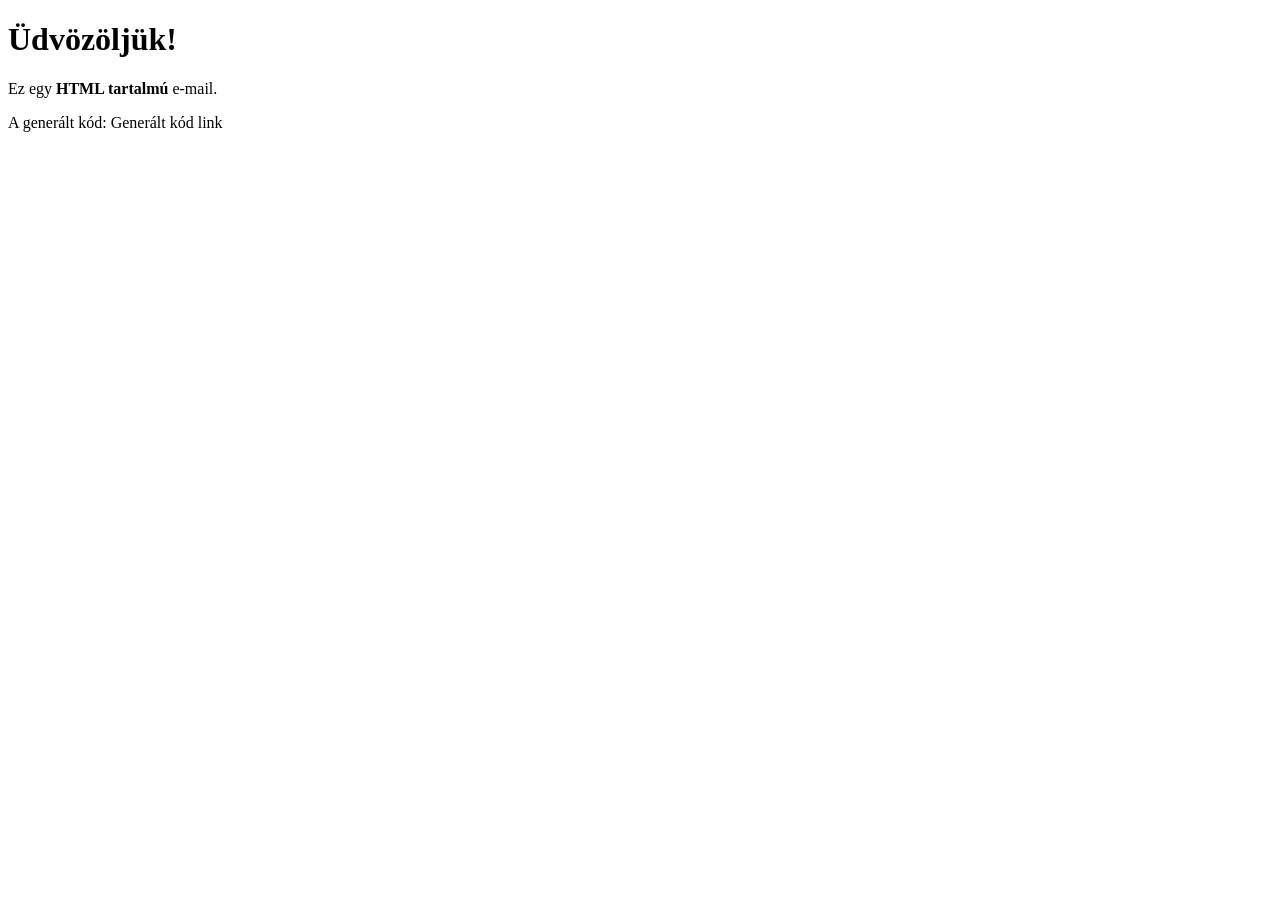
<file: src/main/resources/templates/activate_registration.html>
<!DOCTYPE html>
<html xmlns:th="http://www.thymeleaf.org">

<head>
  <meta charset="UTF-8">
  <title>Email tartalma</title>
</head>

<body>
<h1>Üdvözöljük!</h1>
<p>Ez egy <strong>HTML tartalmú</strong> e-mail.</p>
<p>A generált kód: <a th:href="@{http://localhost:8080/verify_code(code=${generatedCode})}" th:text="${generatedCode}">Generált kód link</a></p>
</body>

</html>
</file>
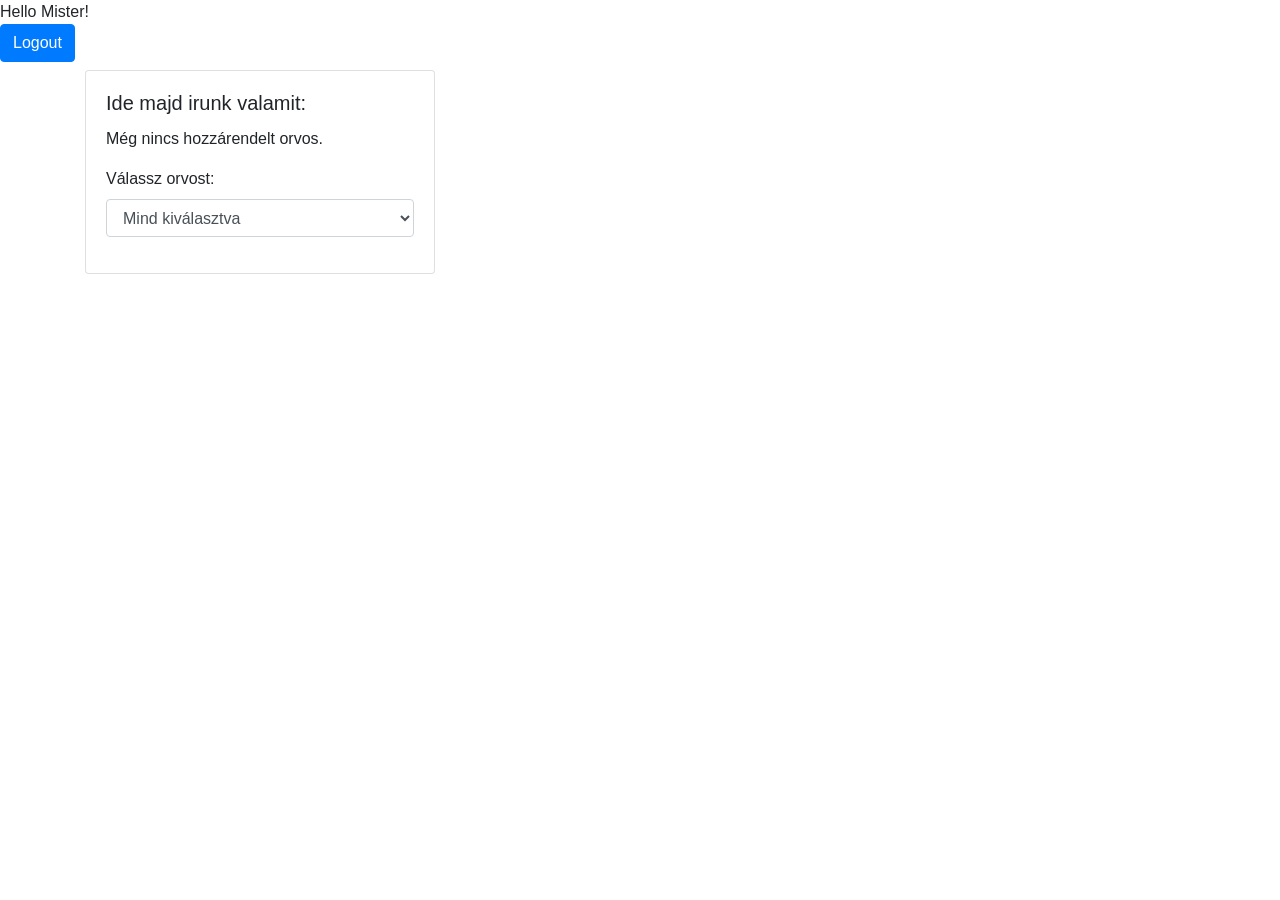
<file: src/main/resources/templates/home.html>
<!DOCTYPE html>
<html lang="hu" xmlns:th="http://www.thymeleaf.org">
<head>
    <meta charset="UTF-8">
    <meta name="viewport"
          content="width=device-width, user-scalable=no, initial-scale=1.0, maximum-scale=1.0, minimum-scale=1.0">
    <meta http-equiv="X-UA-Compatible" content="ie=edge">
    <title>Document</title>
    <!-- Bootstrap CSS hivatkozás -->
    <link rel="stylesheet" href="https://stackpath.bootstrapcdn.com/bootstrap/4.5.2/css/bootstrap.min.css">
    <!-- Saját CSS fájl (style-home.css) -->
    <link rel="stylesheet" th:href="@{/css/style-home.css}">
</head>
<body>
<div class="header">
    <span th:text="${currentUser == null ? '' : currentUser}">Hello Mister!</span>
    <form th:action="@{/logout}" method="post">
        <input type="submit" th:value="logout" value="Logout" class="btn btn-primary">
    </form>
</div>
<div class="container">
    <div class="row">
        <div class="col-lg-4" th:each="expertise : ${areaOfexpertiseList}">
            <div class="row">
                <div class="col-lg-12">
                    <h3 th:text="${expertise.qualification}"></h3>
                    <div class="card">
                        <div class="card-body">
                            <h5 class="card-title">Ide majd irunk valamit:</h5>
                            <p th:unless="${not #lists.isEmpty(expertise.users)}">Még nincs hozzárendelt orvos.</p>


                            <div class="form-group" th:if="${not #lists.isEmpty(expertise.users)}">
                                <label for="doctorsSelect">Válassz orvost:</label>
                                <select class="form-control" id="doctorsSelect" name="selectedDoctorId">
                                    <option value="" selected>Mind kiválasztva</option>
                                    <option th:each="doctor : ${expertise.users}" th:value="${doctor.userId}" th:text="${doctor.firstName + ' ' + doctor.lastName}"></option>
                                </select>
                            </div>

                        </div>
                </div>
            </div>
        </div>
    </div>
</div>
</div>


</body>
</html>
</file>
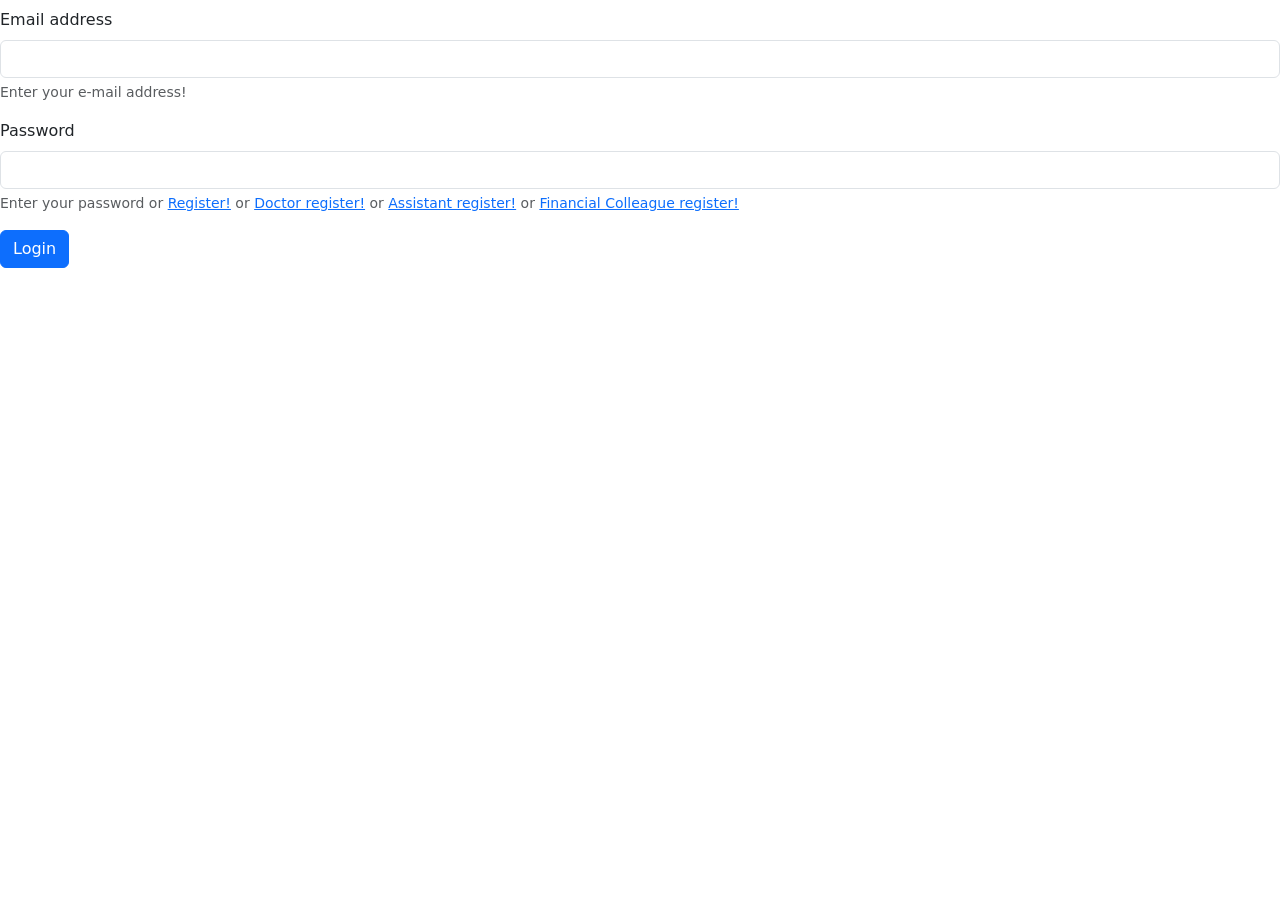
<file: src/main/resources/templates/login.html>
<!DOCTYPE HTML>
<html xmlns:th="http://www.thymeleaf.org">
<head>
    <title>MSS</title>
    <link href="https://cdn.jsdelivr.net/npm/bootstrap@5.2.2/dist/css/bootstrap.min.css" rel="stylesheet"
          integrity="sha384-Zenh87qX5JnK2Jl0vWa8Ck2rdkQ2Bzep5IDxbcnCeuOxjzrPF/et3URy9Bv1WTRi" crossorigin="anonymous">
    <script src="https://cdn.jsdelivr.net/npm/bootstrap@5.2.2/dist/js/bootstrap.bundle.min.js"
            integrity="sha384-OERcA2EqjJCMA+/3y+gxIOqMEjwtxJY7qPCqsdltbNJuaOe923+mo//f6V8Qbsw3"
            crossorigin="anonymous"></script>
    <meta http-equiv="Content-Type" content="text/html; charset=UTF-8"/>
    <link rel="stylesheet" th:href="@{/css/style.css}">
</head>
<body>
<div class="frame">
    <div class="center-screen">
        <form name="f" th:action="@{/login}" action="/login" method="post">
            <h4 class="validatorError" th:text="${errorMsg} == null ? '': ${errorMsg}"></h4>
            <h3 class="validatorError" th:text="${msg} == null ?'' : ${msg}"></h3>
            <div class="mb-3">
                 <label for="exampleInputEmail1" class="form-label">Email address</label>
                <input name="username" type="text" class="form-control" id="exampleInputEmail1"
                       aria-describedby="emailHelp">
                <div id="emailHelp" class="form-text">Enter your e-mail address!</div>
            </div>
            <div class="mb-3">
                <label for="exampleInputPassword1" class="form-label">Password</label>
                <input name="password" type="password" class="form-control" id="exampleInputPassword1">
                <div id="emailHel" class="form-text">Enter your password or
                    <a href="#" th:href="@{/register}">Register!</a> or
                    <a href="#" th:href="@{/register/doctor}">Doctor register!</a> or
                    <a href="#" th:href="@{/register/assistant}">Assistant register!</a> or
                    <a href="#" th:href="@{/register/financialColleague}">Financial Colleague register!</a>

                </div>
            </div>
            <input name="submit" type="submit" value="Login" class="btn btn-primary">
        </form>
    </div>
</div>
</body>
</html>
</file>
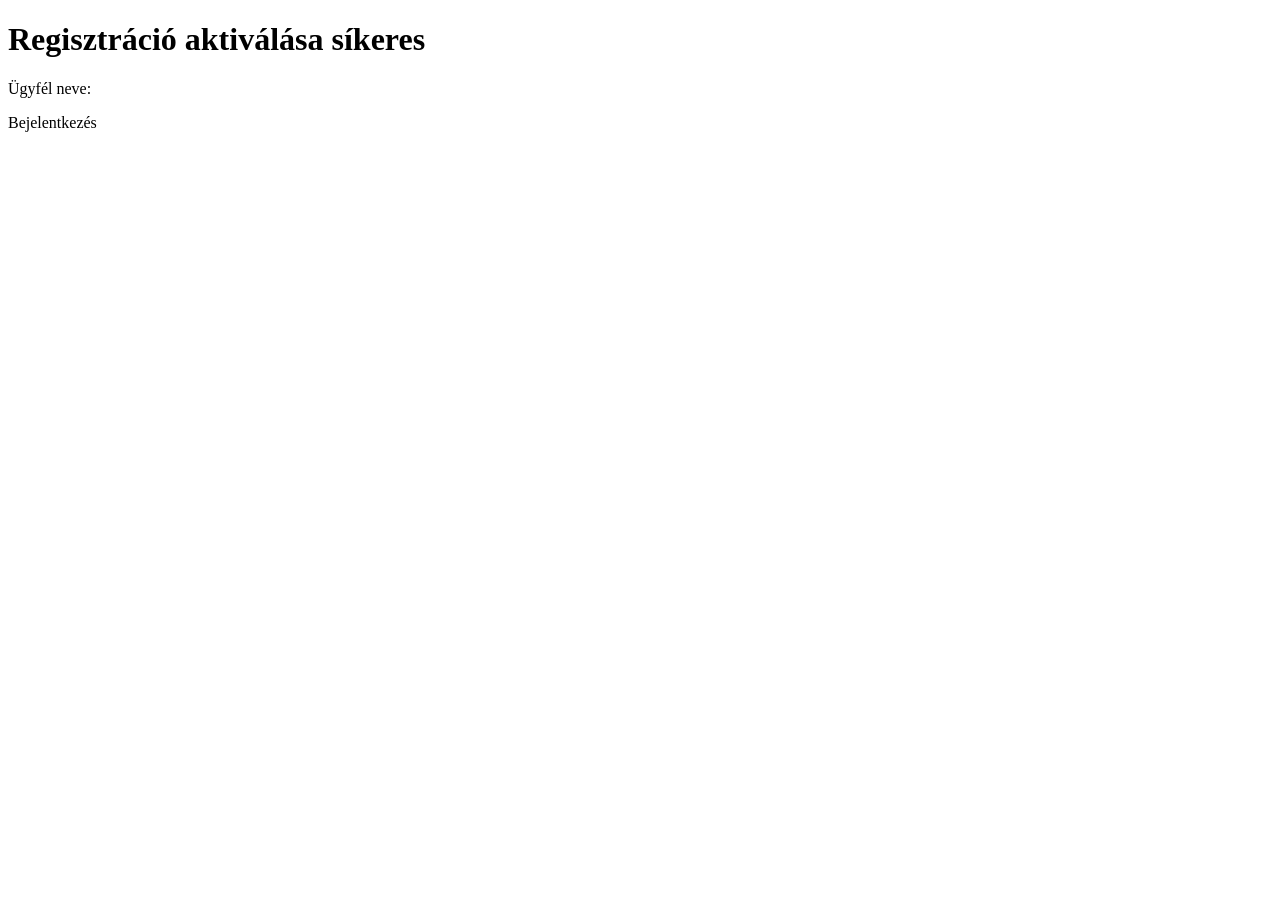
<file: src/main/resources/templates/registration_verification.html>
<!DOCTYPE html>
<html xmlns:th="http://www.thymeleaf.org">
<head>
    <title>Regisztráció aktiválása</title>
</head>
<body>
<h1>Regisztráció aktiválása síkeres</h1>
<p th:text="${message}"></p>
<p>Ügyfél neve: <span th:text="${user_first_name}"></span> <span th:text="${user_last_name}"></span></p>
<a th:href="${loginUrl}">Bejelentkezés</a>
</body>
</html>
</file>
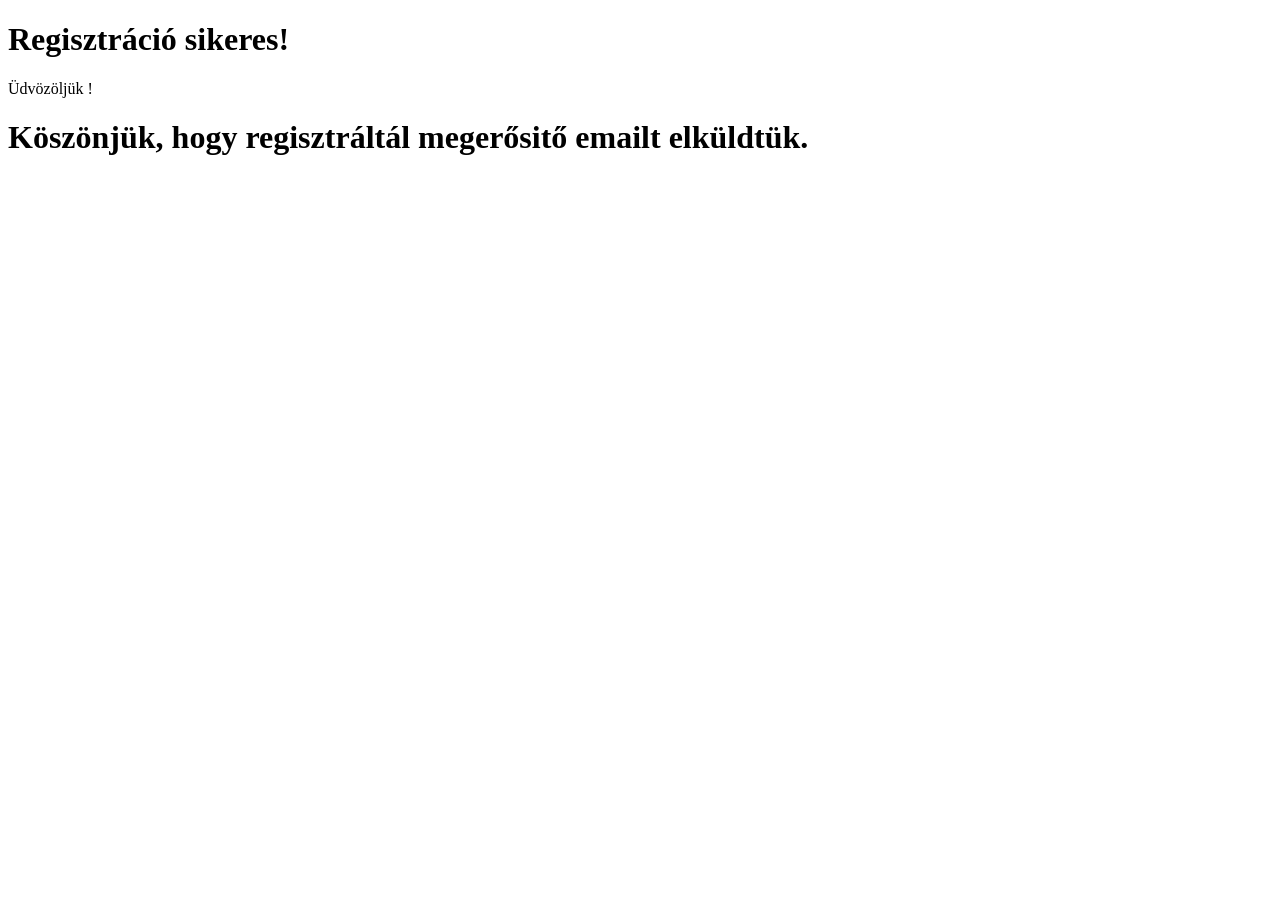
<file: src/main/resources/templates/success_registration.html>
<!DOCTYPE html>
<html xmlns:th="http://www.thymeleaf.org">
<head>
  <meta charset="UTF-8">
  <title>Regisztráció sikeres</title>
</head>
<body>
<h1>Regisztráció sikeres!</h1>
<p>Üdvözöljük <span th:text="${first_name}"></span> <span th:text="${last_name}"></span>!</p>
<p><h1>Köszönjük, hogy regisztráltál megerősitő emailt elküldtük.</h1></p>
</body>
</html>
</file>
